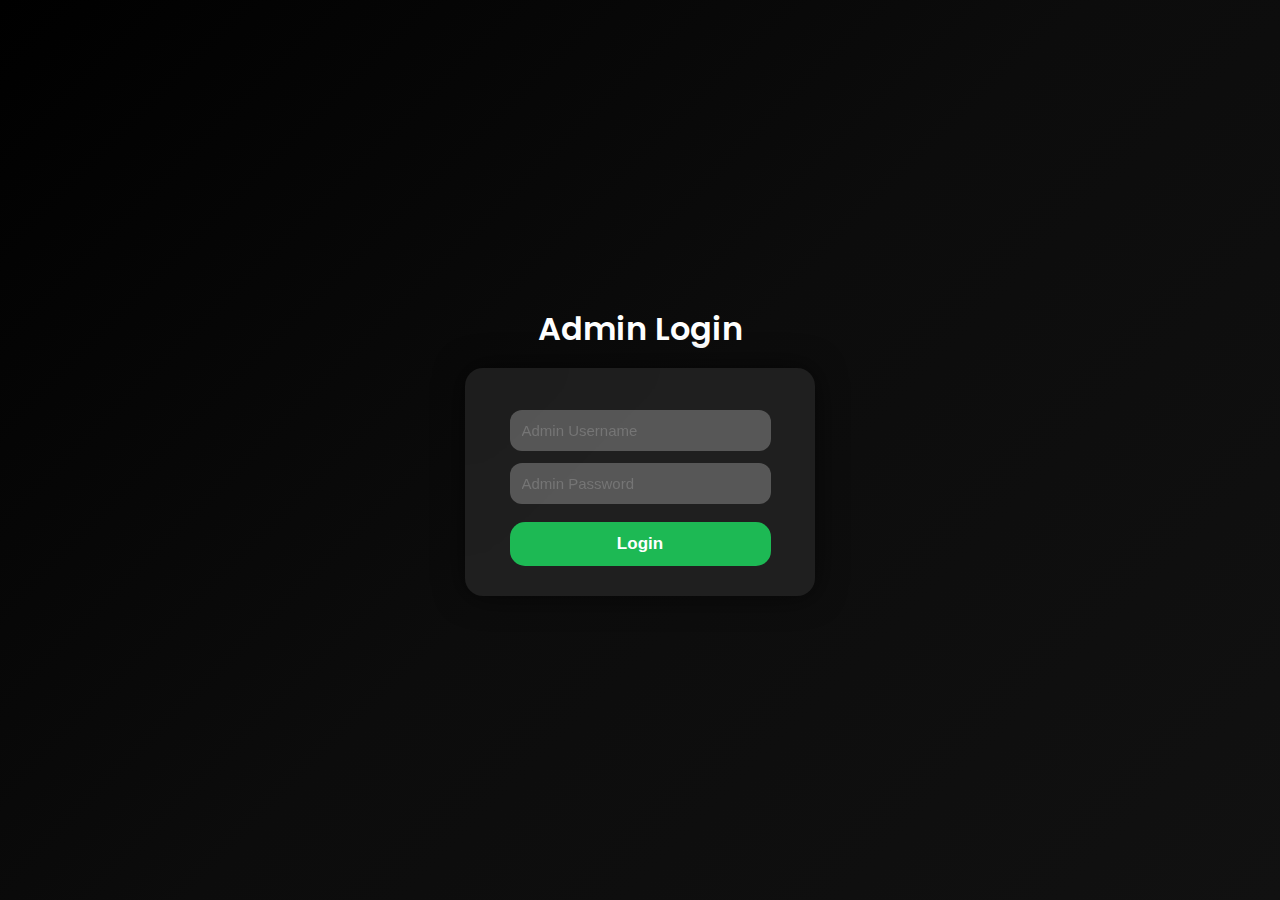
<file: templates/login.html>
<!DOCTYPE html>
<html>
<head>
    <meta charset="UTF-8">
    <title>Admin Login</title>
    <link rel="stylesheet" href="/static/style.css">
</head>

<body>
<div class="auth-wrapper">

    <h2 class="auth-title">Admin Login</h2>

    <div class="auth-card">
        <form method="POST" action="/login">
            <input type="text" name="username" placeholder="Admin Username" required>
            <input type="password" name="password" placeholder="Admin Password" required>
            <button class="auth-btn">Login</button>
        </form>
    </div>

</div>
</body>
</html>
</file>
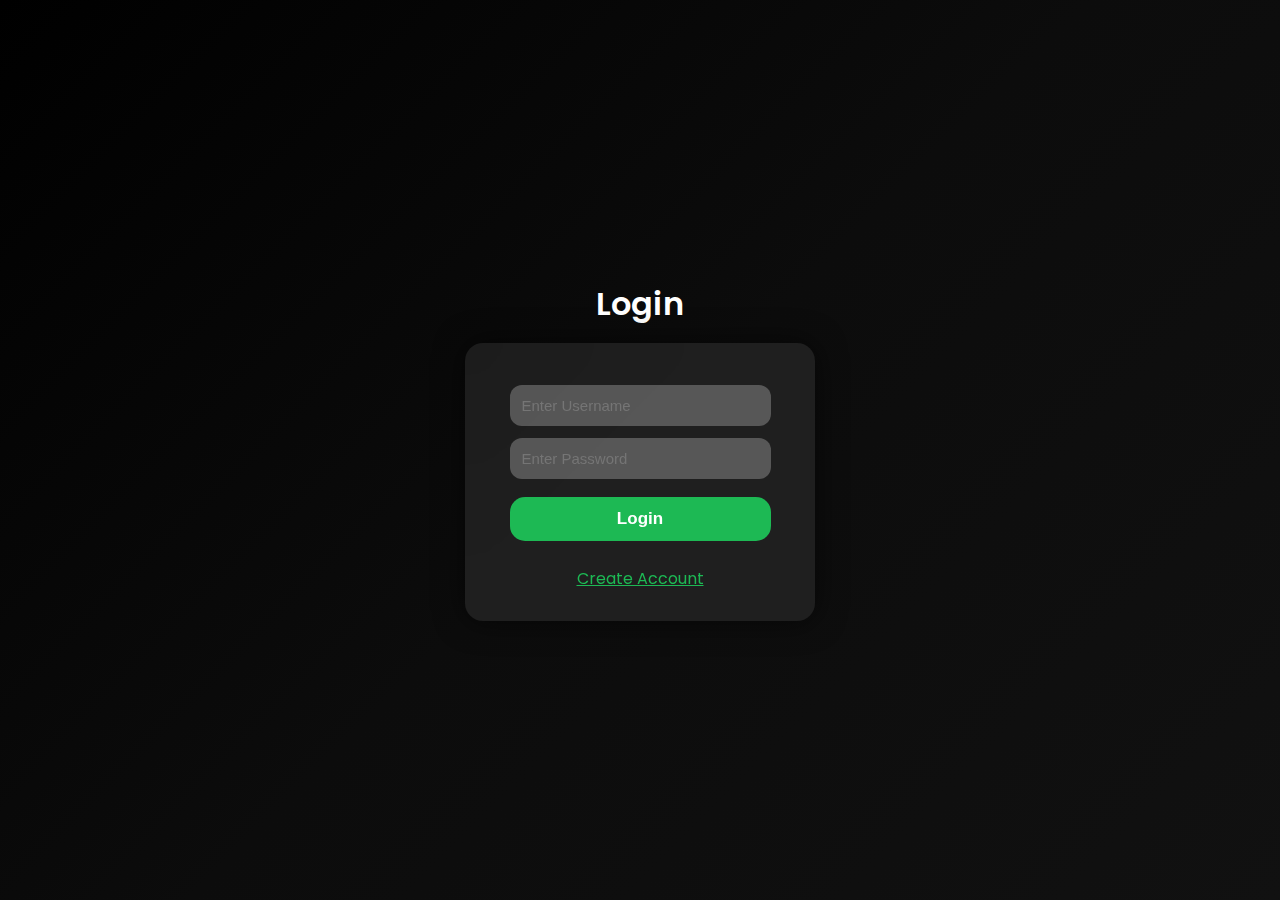
<file: templates/login_user.html>
<!DOCTYPE html>
<html lang="en">
<head>
    <meta charset="UTF-8">
    <title>User Login</title>
    <link rel="stylesheet" href="/static/style.css">
</head>
<body>

<div class="auth-wrapper">

    <h2 class="auth-title">Login</h2>

    <div class="auth-card">
        <form action="/login_user" method="POST">
            <input type="text" name="username" placeholder="Enter Username" required>
            <input type="password" name="password" placeholder="Enter Password" required>
            <button class="auth-btn">Login</button>
        </form>
        <br>
        <a href="/signup" style="color:#1DB954;">Create Account</a>
    </div>

</div>

</body>
</html>
</file>
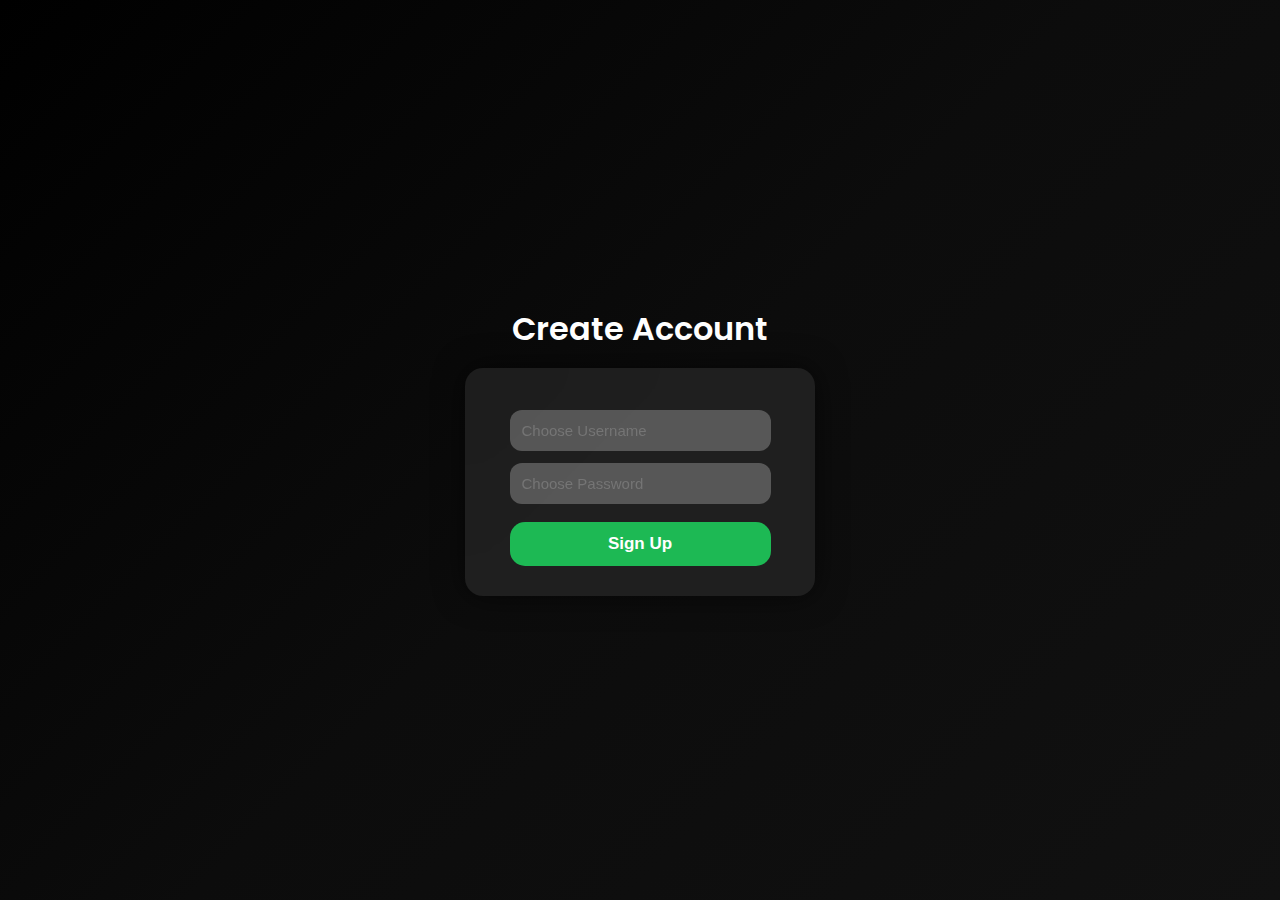
<file: templates/signup.html>
<!DOCTYPE html>
<html>
<head>
    <title>Create Account</title>
    <link rel="stylesheet" href="/static/style.css">
</head>

<body>
<div class="auth-wrapper">

    <h2 class="auth-title">Create Account</h2>

    <div class="auth-card">
        <form action="/signup" method="POST">
            <input type="text" name="username" placeholder="Choose Username" required>
            <input type="password" name="password" placeholder="Choose Password" required>
            <button class="auth-btn">Sign Up</button>
        </form>
    </div>

</div>
</body>
</html>
</file>
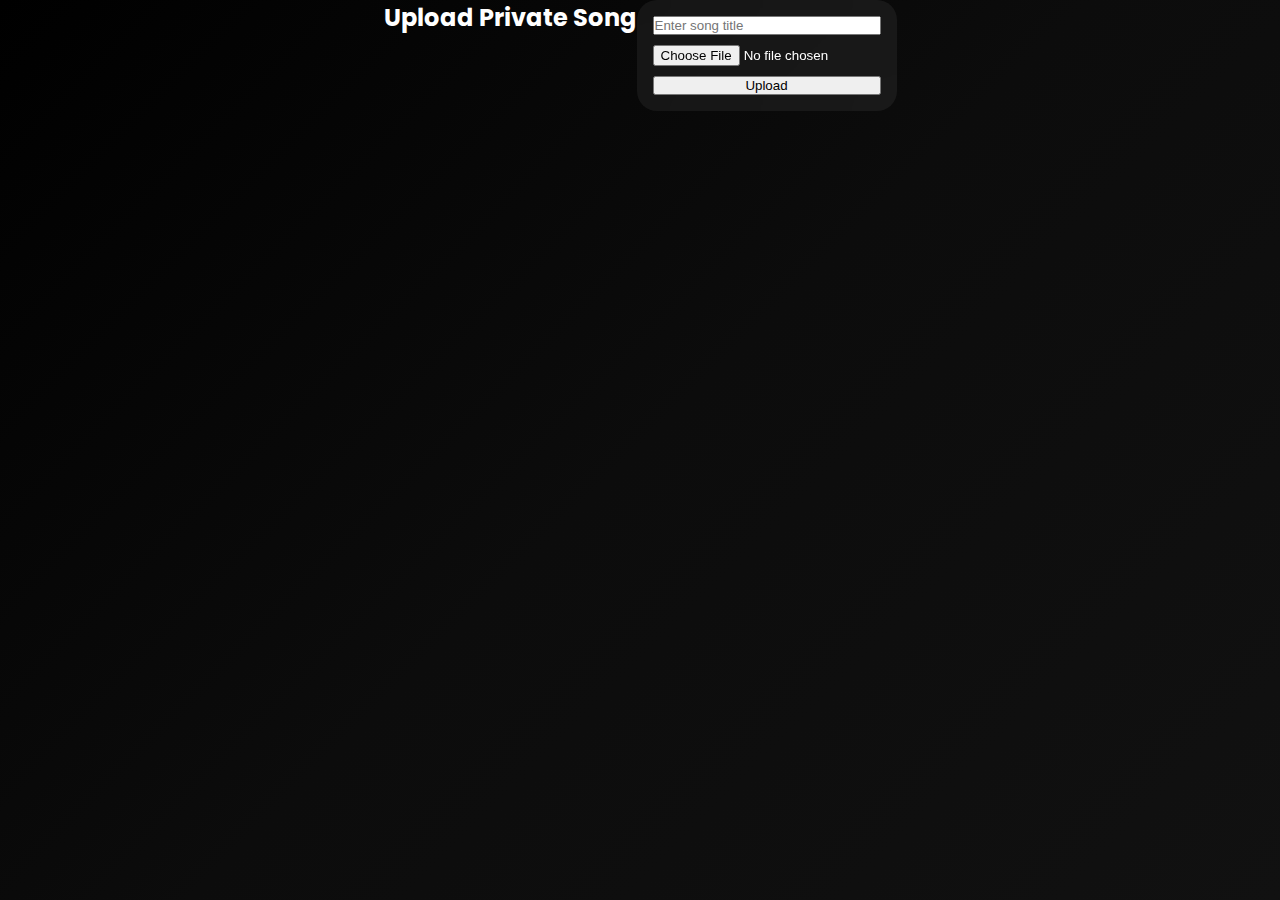
<file: templates/upload.html>
<!DOCTYPE html>
<html>
<head>
    <title>Upload Song</title>
    <link rel="stylesheet" href="/static/style.css">
</head>
<body>

<h2>Upload Private Song</h2>

<form action="/upload" method="post" enctype="multipart/form-data" class="card">
    <input type="text" name="title" placeholder="Enter song title" required>
    <input type="file" name="file" accept="audio/mp3" required>
    <button type="submit">Upload</button>
</form>

</body>
</html>
</file>
<file: static/style.css>
/* IMPORT FONT */
@import url('https://fonts.googleapis.com/css2?family=Poppins:wght@300;400;600&display=swap');

* {
  box-sizing: border-box;
  margin: 0;
  padding: 0;
}

body {
  background: linear-gradient(135deg, #000000, #0c0c0c, #111);
  color: white;
  font-family: "Poppins", sans-serif;
  display: flex;
  justify-content: center;
  align-items: flex-start;
  min-height: 100vh;
}

/* MAIN WRAPPER */
.main-wrapper {
  width: 100%;
  max-width: 1200px;
  padding: 20px;
  text-align: center;
}

/* PAGE TITLES */
.page-title {
  font-size: 38px;
  font-weight: 600;
  margin-bottom: 20px;
}

/* ADMIN & USER BUTTONS */
.admin-btn-top,
.user-btn-top {
  position: fixed;
  top: 20px;
  padding: 10px 18px;
  border-radius: 50px;
  text-decoration: none;
  font-weight: bold;
  z-index: 1000;
}

.admin-btn-top {
  right: 20px;
  background: #1DB954;
  color: white;
}

.user-btn-top {
  right: 125px;
  background: transparent;
  border: 2px solid #1DB954;
  color: #1DB954;
}

.user-btn-top:hover {
  background: #1DB954;
  color: white;
}

/* SONG GRID */
.songs-container {
  display: grid;
  grid-template-columns: repeat(auto-fit, minmax(250px, 1fr));
  gap: 25px;
  padding: 10px;
}

/* SONG CARD (GLASS + HOVER) */
/* SONG CARD FIX — smaller + neat */
.card {
  width: 260px;          /* fix width */
  background: rgba(0, 0, 0, 0.4);
  backdrop-filter: blur(14px);
  border-radius: 18px;
  padding: 15px;
  text-align: center;
  transition: 0.25s;
  display: flex;
  flex-direction: column;
  gap: 10px;
}

/* Album Image Fix */
.song-img {
  width: 100%;
  height: 230px;          /* reduced height */
  object-fit: cover;      /* zoom cropping */
  border-radius: 14px;
}


/* 3D HOVER EFFECT */
.card:hover {
  transform: translateY(-10px) scale(1.05);
  box-shadow: 0px 0px 25px rgba(29,185,84,.6);
}

/* SONG IMAGE */
.song-img {
  width: 100%;
  height: 230px;
  object-fit: cover;
  border-radius: 15px;
}

/* AUDIO PLAYER */
audio {
  width: 100%;
  margin-top: 8px;
  border-radius: 20px;
}

/* PLAYLIST SELECT */
.playlist-area {
  display: flex;
  margin-top: 12px;
  gap: 5px;
}

.playlist-select {
  width: 70%;
  padding: 10px;
  border-radius: 10px;
  background: rgba(255,255,255,0.15);
  color: white;
  border: none;
}

.playlist-add {
  width: 25%;
  padding: 10px;
  background: #1DB954;
  border-radius: 10px;
  border: none;
  font-weight: bold;
  color: white;
  cursor: pointer;
}

/* DOWNLOAD BUTTON */
.download-btn {
  width: 100%;
  display: block;
  background: #1DB954;
  padding: 12px;
  border-radius: 50px;
  margin-top: 12px;
  font-weight: bold;
  color: white;
  text-decoration: none;
}

/* PLAYLIST CREATE BOX */
.playlist-create-box input {
  width: 40%;
  padding: 12px;
  border-radius: 10px;
  background: rgba(255,255,255,0.2);
  border: none;
  color: white;
  margin:10px;
}

.playlist-create {
  padding: 12px 20px;
  border-radius: 10px;
  border: none;
  background: #1DB954;
  color: white;
  cursor: pointer;
}

/* REMOVE BUTTON */
.remove-btn {
  background: #ff4747;
  padding: 10px;
  border-radius: 10px;
  display: block;
  margin-top: 10px;
  color: white;
  text-decoration: none;
}

/* 📱 RESPONSIVE FIX FOR MOBILE */
@media screen and (max-width: 600px) {
  .playlist-create-box input {
    width: 80%;
  }
}
/* ================= LOGIN / SIGNUP PAGE FIX ================= */

.auth-wrapper {
    width: 100%;
    min-height: 100vh;
    display: flex;
    justify-content: center;
    align-items: center;
    flex-direction: column;
}

.auth-card {
    width: 350px;
    background: rgba(255,255,255,0.08);
    backdrop-filter: blur(25px);
    padding: 30px;
    border-radius: 18px;
    box-shadow: 0 0 30px rgba(0,0,0,0.6);
    text-align: center;
}

.auth-card input {
    width: 90%;
    padding: 12px;
    margin-top: 12px;
    border-radius: 12px;
    border: none;
    background: rgba(255,255,255,0.25);
    color: white;
    outline: none;
    font-size: 15px;
}

.auth-btn {
    width: 90%;
    padding: 12px;
    border-radius: 15px;
    border: none;
    background: #1DB954;
    color: white;
    font-size: 17px;
    font-weight: 600;
    cursor: pointer;
    margin-top: 18px;
}

.auth-btn:hover {
    background: #169c43;
}

.auth-title {
    font-size: 32px;
    margin-bottom: 15px;
    font-weight: 600;
}
/* ---------------------- ADMIN PANEL UI ---------------------- */

.admin-wrapper {
    width: 100%;
    min-height: 100vh;
    display: flex;
    flex-direction: column;
    align-items: center;
}

.admin-card {
    width: 420px;
    background: rgba(255,255,255,0.08);
    backdrop-filter: blur(20px);
    padding: 30px;
    border-radius: 20px;
    box-shadow: 0 0 30px rgba(0,0,0,.6);
    text-align: center;
    margin-bottom: 40px;
}

.admin-card input {
    width: 90%;
    padding: 12px;
    margin-top: 12px;
    border-radius: 14px;
    border: none;
    background: rgba(255,255,255,0.25);
    color: white;
    outline: none;
}

.admin-label {
    display: block;
    text-align: left;
    width: 90%;
    margin: auto;
    margin-top: 20px;
    color: #1DB954;
    font-size: 14px;
    font-weight: 600;
}

.admin-btn {
    width: 90%;
    padding: 14px;
    border-radius: 15px;
    border: none;
    background: #1DB954;
    color: white;
    font-size: 18px;
    font-weight: 600;
    cursor: pointer;
    margin-top: 20px;
}
.admin-btn:hover {
    background: #168d43;
}

/* ---------- Song list under admin ---------- */
.song-list {
    width: 420px;
}

.song-row {
    width: 100%;
    padding: 12px;
    margin-top: 10px;
    background: rgba(255,255,255,0.1);
    backdrop-filter: blur(15px);
    color: white;
    border-radius: 12px;
    display: flex;
    justify-content: space-between;
    align-items: center;
}

.publish-btn {
    padding: 6px 12px;
    background: #1DB954;
    border-radius: 8px;
    color: white;
    text-decoration: none;
}

.delete-btn {
    padding: 6px 12px;
    background: red;
    border-radius: 8px;
    color: white;
    text-decoration: none;
}

/* place logout/login button top right */
.user-btn-top {
    position: fixed;
    top: 15px;
    right: 15px;
    padding: 8px 15px;
    border: 2px solid #1DB954;
    border-radius: 30px;
    color: #1DB954;
    text-decoration: none;
}
.user-btn-top:hover {
    background: #1DB954;
    color: white;
}
/* ---------- FIX TOP BUTTON OVERLAP ---------- */

.top-buttons {
    position: fixed;
    top: 20px;
    right: 20px;
    display: flex;
    gap: 12px;
    z-index: 1000;
}

.admin-btn-top,
.user-btn-top {
    background: #1DB954;
    padding: 10px 18px;
    border-radius: 50px;
    color: white;
    font-weight: bold;
    text-decoration: none;
    font-size: 14px;
    border: none;
    cursor: pointer;
    transition: 0.2s;
}

.user-btn-top {
    background: transparent;
    border: 2px solid #1DB954;
    color: #1DB954;
}

.admin-btn-top:hover,
.user-btn-top:hover {
    background: #1DB954;
    color: white;
}
.top-buttons {
    position: fixed;
    top: 20px;
    right: 20px;
    display: flex;
    gap: 12px;
    z-index: 1000;
}
/* ----------- FIX BUTTON OVERLAP ----------- */
.top-buttons {
    position: fixed;
    top: 15px;
    right: 15px;
    display: flex;
    flex-direction: row;
    gap: 12px;
    z-index: 1000;
}

.admin-btn-top,
.user-btn-top {
    padding: 10px 22px;
    border-radius: 50px;
    font-weight: 600;
    font-size: 14px;
    text-decoration: none;
    transition: .2s;
}

/* Admin Button (Green Filled) */
.admin-btn-top {
    background: #1DB954;
    margin-right: 180px;
    margin-bottom: 10px;
    color: white;
}

/* User Button (White Border) */
.user-btn-top {
    background: transparent;
    border: 2px solid #1DB954;
    color: #1DB954;
}

.user-btn-top:hover,
.admin-btn-top:hover {
    background: #1DB954;
    color: white !important;
}
audio {
  width: 100%;
  border-radius: 20px;
  margin-top: 5px;
}
.playlist-area {
  display: flex;
  justify-content: center;
  gap: 6px;
  width: 100%;
}
.download-btn {
  width: 100%;
  padding: 12px;
  border-radius: 22px;
  text-align: center;
  background: #1DB954;
  color: white;
  font-weight: bold;
  text-decoration: none;
}
.songs-container {
  display: flex;
  flex-wrap: wrap;
  justify-content: center;
  gap: 25px;
  width: 100%;
  padding-bottom: 40px;
}

/* ----------- PLAYLIST BUTTON ----------- */
.playlist-view-btn {
  display: inline-block;
  background: #1DB954;
  padding: 10px 20px;
  border-radius: 50px;
  color: white;
  font-size: 15px;
  font-weight: 600;
  text-decoration: none;
  margin-bottom: 20px;
  transition: 0.2s;
}

.playlist-view-btn:hover {
  background: #159d46;
}
/* Fix white background under playlist dropdown */
select.playlist-select {
  background: rgba(255,255,255,0.12);
  color: white;
  border: none;
}

select option {
  background: #111;
  color: white;
}
/* ✅ SONG CARD GRID - 4 on laptop, 3 tablet, 2 mobile */
.songs-container {
  display: grid;
  grid-template-columns: repeat(4, 260px);
  justify-content: center;
  gap: 30px;
  padding-bottom: 40px;
}

/* tablets */
@media (max-width: 992px) {
  .songs-container {
    grid-template-columns: repeat(3, 260px);
  }
}

/* Mobile */
@media (max-width: 600px) {
  .songs-container {
    grid-template-columns: repeat(2, 260px);
  }
}

/* ✅ Playlist dropdown fix */
select.playlist-select {
  background: rgba(255,255,255,0.12);
  color: white;
  border: none;
  padding: 8px;
  border-radius: 10px;
}
select.playlist-select option {
  background: #111;
  color: white;
}
.playlist-top-btn {
    padding: 10px 18px;
    border-radius: 50px;
    background: #1DB954;
    color: white;
    font-weight: 600;
    text-decoration: none;
    transition: .2s;
    margin-right: 300px;
}

.playlist-top-btn:hover {
    background: #159d46;
}
.top-buttons {
    position: fixed;
    top: 15px;
    right: 15px;
    display: flex;
    flex-direction: row;
    gap: 12px;
    z-index: 1000;
}
/* ---------------- ADMIN PANEL UPGRADED UI ---------------- */

.admin-upload-box {
    width: 450px;
    background: rgba(255, 255, 255, 0.08);
    padding: 25px;
    border-radius: 22px;
    backdrop-filter: blur(18px);
    margin: auto;
    display: flex;
    flex-direction: column;
    gap: 14px;
    box-shadow: 0 0 25px rgba(0, 255, 115, 0.3);
    animation: fadeSlide .5s ease-in-out;
}

@keyframes fadeSlide {
    from { opacity: 0; transform: translateY(-20px); }
    to { opacity: 1; transform: translateY(0); }
}

.admin-upload-box input[type="text"],
.admin-upload-box input[type="file"] {
    padding: 12px;
    border-radius: 12px;
    border: none;
    outline: none;
    background: rgba(255,255,255,0.12);
    color: white;
    font-size: 15px;
}

.admin-upload-box input[type="file"]::-webkit-file-upload-button {
    background: #1DB954;
    color: white;
    border: none;
    padding: 8px 14px;
    margin-right: 10px;
    border-radius: 8px;
    cursor: pointer;
}

.upload-btn {
    background: #1DB954;
    padding: 12px;
    border-radius: 25px;
    border: none;
    font-weight: bold;
    cursor: pointer;
    color: white;
    font-size: 16px;
    transition: .2s;
}

.upload-btn:hover {
    background: #159d46;
    transform: scale(1.04);
}

/* ---- Uploaded Songs Section ---- */

.songs-container {
    margin-top: 40px;
    display: grid;
    grid-template-columns: repeat(3, 260px);
    justify-content: center;
    gap: 30px;
}

.card {
    background: rgba(255,255,255,0.06);
    padding: 16px;
    border-radius: 20px;
    text-align: center;
    transition: .25s;
}

.card:hover {
    transform: translateY(-6px);
    box-shadow: 0 0 18px rgba(0,255,115,0.4);
}

.remove-btn {
    display: block;
    background: #ff4747;
    color: white;
    border-radius: 20px;
    padding: 10px;
    font-weight: bold;
    margin-top: 8px;
    text-decoration: none;
    transition: .2s;
}

.remove-btn:hover {
    background: #cc3030;
}

/* Mobile responsive */
@media (max-width: 600px) {
    .admin-upload-box {
        width: 90%;
    }

    .songs-container {
        grid-template-columns: repeat(1, 1fr);
    }
}
/* --- Buttons under search bar --- */
.action-buttons {
    width: 100%;
    display: flex;
    justify-content: center;
    margin-top: 15px;
    gap: 18px;
}

.playlist-top-btn,
.admin-btn-top,
.user-btn-top {
    padding: 10px 20px;
    border-radius: 50px;
    font-weight: 600;
    text-decoration: none;
    transition: .2s;
}

.playlist-top-btn {
    background: #1DB954;
    color: white;
}
.playlist-top-btn:hover {
    background: #159d46;
}

.admin-btn-top {
    background: transparent;
    color: white;
    border: 2px solid #1DB954;
    margin-right: 850px;
}
.admin-btn-top:hover {
    background: #1DB954;
}

.user-btn-top {
    background: transparent;
    color: white;
    border: 2px solid #1DB954;
}
.user-btn-top:hover {
    background: #1DB954;
}

/* mobile layout */
@media (max-width: 600px) {
    .action-buttons {
        flex-direction: column;
        width: 80%;
        margin: auto;
    }
}
/* ✅ Center search bar & widen */
.search-box {
    width: 100%;
    display: flex;
    justify-content: center;
    margin-top: 15px;
}

.search-box input {
    width: 50%;
    max-width: 600px;
    padding: 12px 16px;
    font-size: 16px;
    border-radius: 8px;
    border: none;
    outline: none;
    background: rgba(255,255,255,0.12);
    color: white;
}

/* ✅ Playlist create UI aligned properly */
.playlist-create-box {
    width: 100%;
    display: flex;
    justify-content: center;
    gap: 10px;
    margin-top: 15px;
}

.playlist-create-box input {
    width: 350px;
    padding: 12px;
    background: rgba(255,255,255,0.12);
    color: white;
    border: none;
    outline: none;
    border-radius: 8px;
}

/* ✅ Buttons under Playlist input */
.action-buttons {
    margin-top: 15px;
    width: 100%;
    display: flex;
    justify-content: center;
    gap: 12px;
}

/* Button styling equal */
.playlist-top-btn, .admin-btn-top, .user-btn-top {
    padding: 10px 22px;
    border-radius: 30px;
    font-weight: bold;
    text-decoration: none;
    transition: .2s;
}

/* My Playlist button green */
.playlist-top-btn {
    background: #1DB954;
    color: white;
    margin-left: 270px;
}
.playlist-top-btn:hover { background: #159d46; }

/* Admin / Logout */
.admin-btn-top,
.user-btn-top {
    border: 2px solid #1DB954;
    color: #1DB954;
}
.admin-btn-top:hover,
.user-btn-top:hover {
    background: #1DB954;
    color: white;
}

/* Responsive (mobile) */
@media (max-width: 600px) {
    .search-box input { width: 90%; }
    .playlist-create-box input { width: 70%; }
    .action-buttons {
        flex-direction: column;
        align-items: center;
    }
}
/* ✅ Search bar wrapper */
.search-box {
    width: 100%;
    display: flex;
    justify-content: center;
    margin-top: 15px;
}

/* ✅ Search input */
.search-box input {
    width: 50%;
    max-width: 600px;
    padding: 12px 16px;
    font-size: 16px;
    border-radius: 8px 0 0 8px;
    border: none;
    outline: none;
    background: rgba(255,255,255,0.12);
    color: white;
}

/* ✅ Search Button beside input */
.search-btn {
    padding: 12px 18px;
    border-radius: 0 8px 8px 0;
    border: none;
    background: #1DB954;
    color: white;
    font-weight: 600;
    cursor: pointer;
    transition: .2s ease-in-out;
}

.search-btn:hover {
    background: #159d46;
}

/* ✅ Mobile responsive */
@media (max-width: 600px) {
    .search-box input {
        width: 70%;
    }
}
</file>
